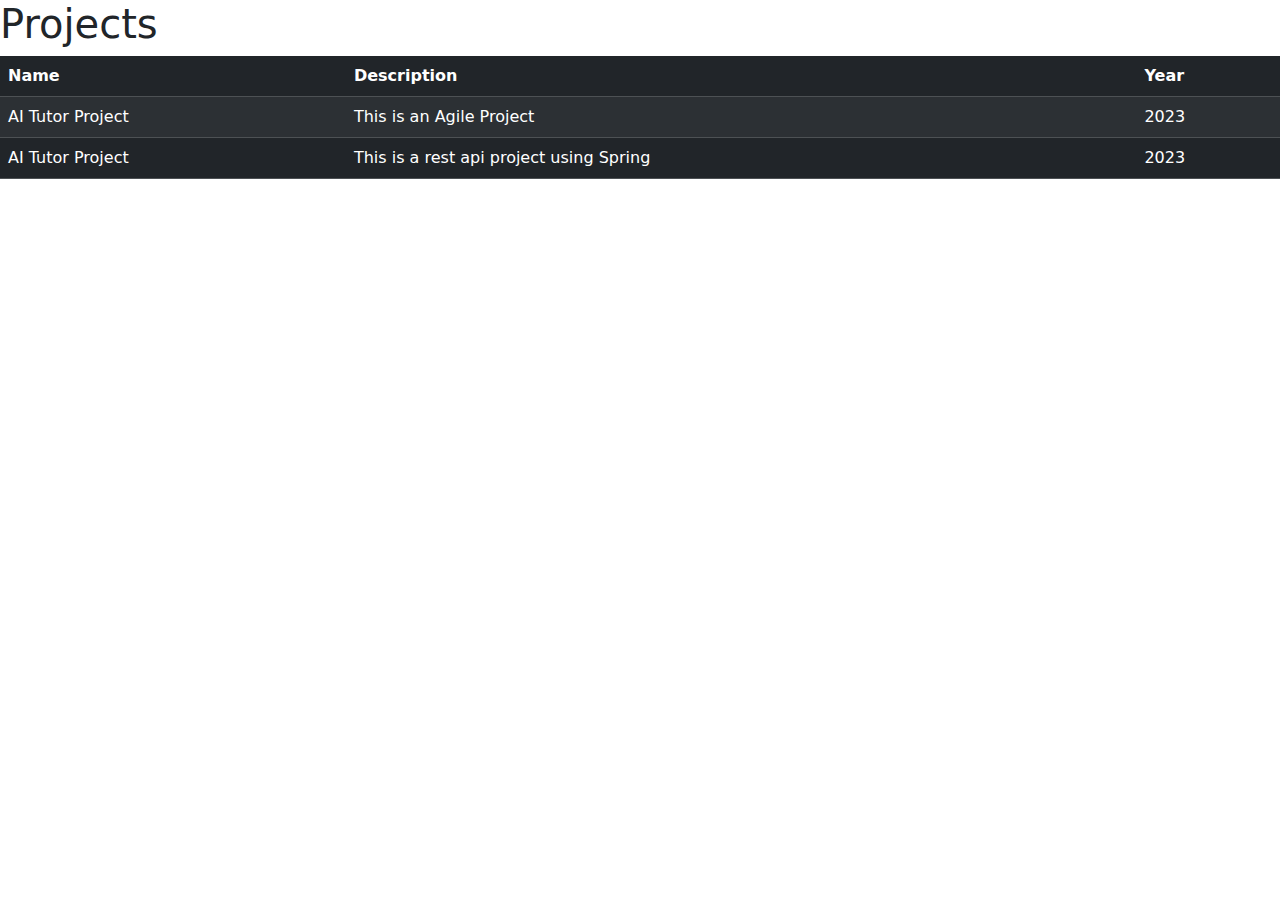
<file: src/projects.html>
<!DOCTYPE html>
<html lang="en">
<head>
  <meta charset="UTF-8">
  <title>My Projects</title>
  <link href="https://cdn.jsdelivr.net/npm/bootstrap@5.3.0-alpha1/dist/css/bootstrap.min.css" rel="stylesheet">
</head>
<body>
<h1>Projects</h1>
<table class="table table-dark table-striped">
  <thead>
  <tr>
    <th>Name</th>
    <th>Description</th>
    <th>Year</th>
  </tr>
  </thead>
  <tbody>
  <tr>
    <td>AI Tutor Project</td>
    <td>This is an Agile Project</td>
    <td>2023</td>
  </tr>
  <tr>
    <td>AI Tutor Project</td>
    <td>This is a rest api project using Spring</td>
    <td>2023</td>
  </tr>
  </tbody>
</table>
</body>
</html>
</file>
